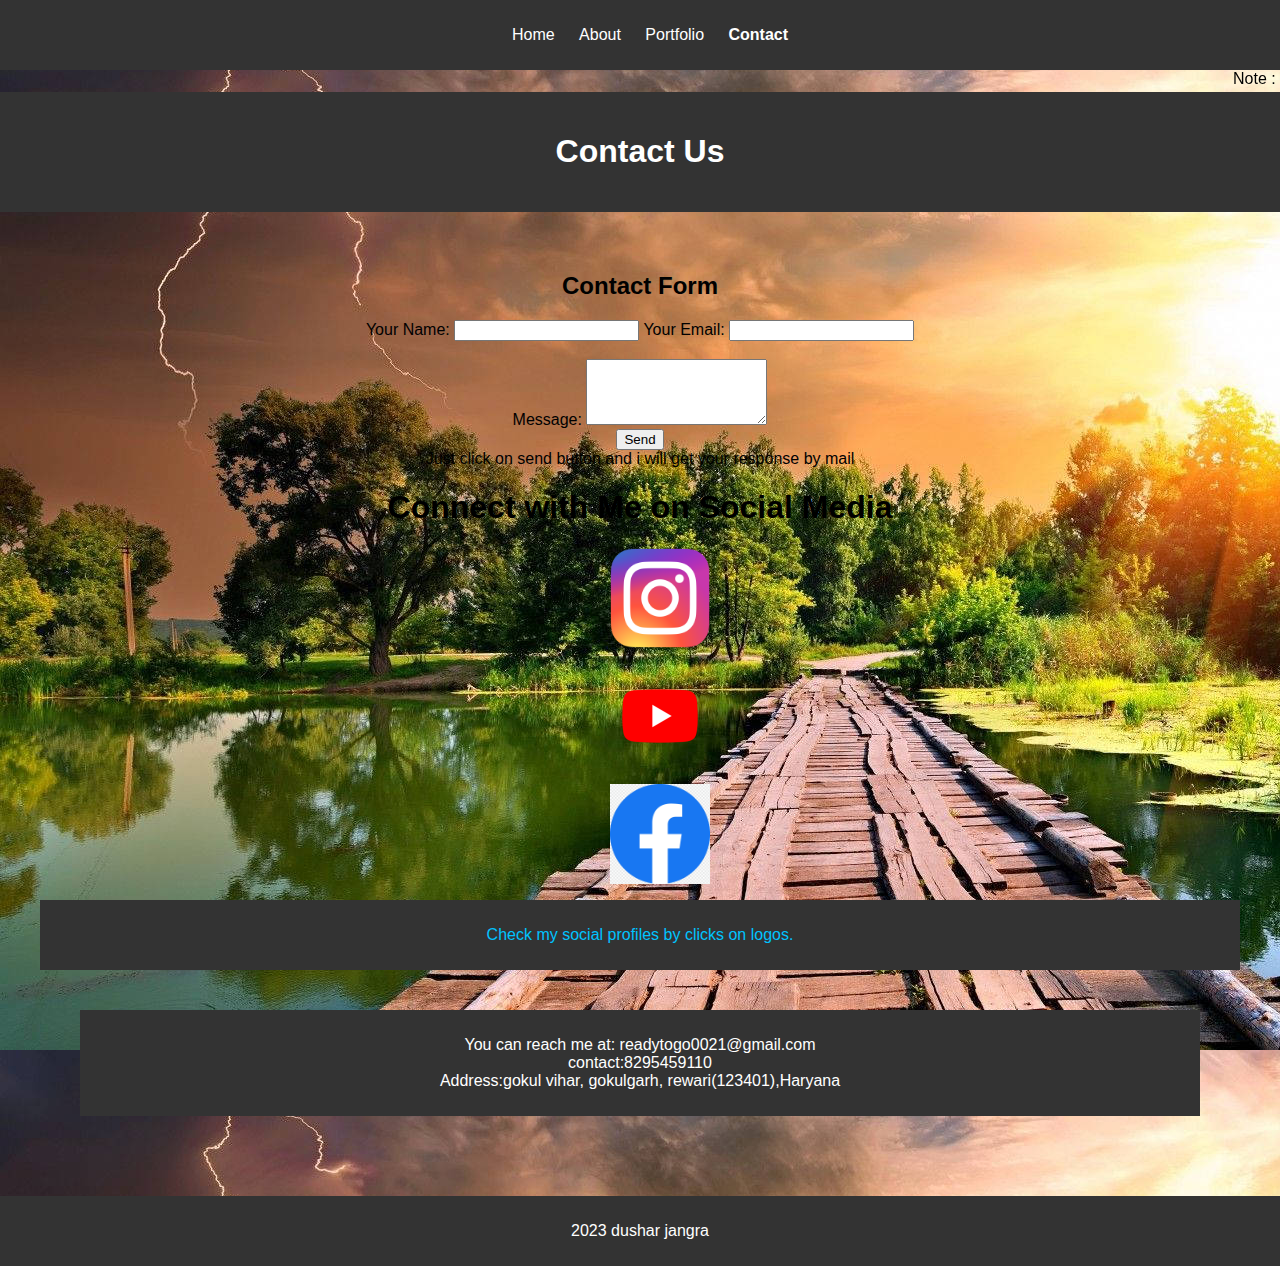
<file: contactdushar.html>
<!DOCTYPE html>
<html lang="en">
<head>
    <meta charset="UTF-8">
    <meta name="viewport" content="width=device-width, initial-scale=1.0">
    <title>Contact Us</title>
    <link rel="stylesheet" href="EX.CSS">
    <link rel="stylesheet" type="text/css" href="style.css">
    
</head>
<body style="background-image:url(brg.jpg);">
    
    <nav><footer>
       <center> <p> <ul>
       
        <li><a href="index.html">Home  </a></li>
        <li><a href="dusharcopy.html"> About</a></li>
        <li><a href="portfolio.html">Portfolio </a></li>
        <b><li><a href="contactdushar.html">Contact</a></li></b>
       </ul>
       </p>
        
    </center></footer>
    </nav>
    <marquee direction="left">Note : If you want to ask me anything, write your message below and send it..... </marquee>
    <center>
    <header>
        <h1>Contact Us</h1>
    </header>
    <form
    action="https://formspree.io/f/xbjvwlkw"
    method="POST"
  >
    <section id="contact-form">
        <h2>Contact Form</h2>
        <form action="process_form.php" method="post">
            <label for="name">Your Name:</label>
            <input type="text" id="name" name="name" required>

            <label for="email">Your Email:</label>
            <input type="email" id="email" name="email" required>
            <br>
            <br>

            <label for="message">Message:</label>
             <textarea id="message" name="message" rows="4" required></textarea>
              <br>
            
            <center><button type="submit">Send</button></center>
</form
        
    <title> Just click on send button and i will get your response by mail</title>

    <h1>Connect with Me on Social Media</h1>
    <ul> 
            
                    
                    <div class="logo-container">
                        <a href="https://instagram.com/jangra5090?igshid=OGQ5ZDc2ODk2ZA%3D%3D&utm_source=qr">
                        <img src="instalogo.webp" alt="Logo" class="logo">
                    </div>
                   </a>&nbsp; &nbsp; &nbsp; 
                <div 
                class="logo-container"><a href="https://youtube.com/@silentassault9083?si=d_ojScL7lKbYAhQ0">
                    <img src="youtubelogo.webp"alt="Logo" class="logo">
                </div>
                    </a>
                    &nbsp;&nbsp;&nbsp;
                    
                    <div class="logo-container"><a href="https://www.facebook.com/vicky.jangra.33046?mibextid=LQQJ4d">
                    <img src="facelogo.png" alt="Logo" class="logo">
                    </div>
                </a>
            
            
        </ul>
         <footer><p style="color: rgb(0, 195, 255);""font-size = 50px"> Check my social profiles by clicks on logos.</p></footer>
        <section id="contact">
            <footer>
                <p>You can reach me at: readytogo0021@gmail.com<br>contact:8295459110 <br>Address:gokul vihar, gokulgarh, rewari(123401),Haryana </p>
        </section>
            </footer>
            
        </form>
    </section>

    <footer>
        <p> 2023 dushar jangra</p>
    </footer></center>
</body>
</html>
</file>
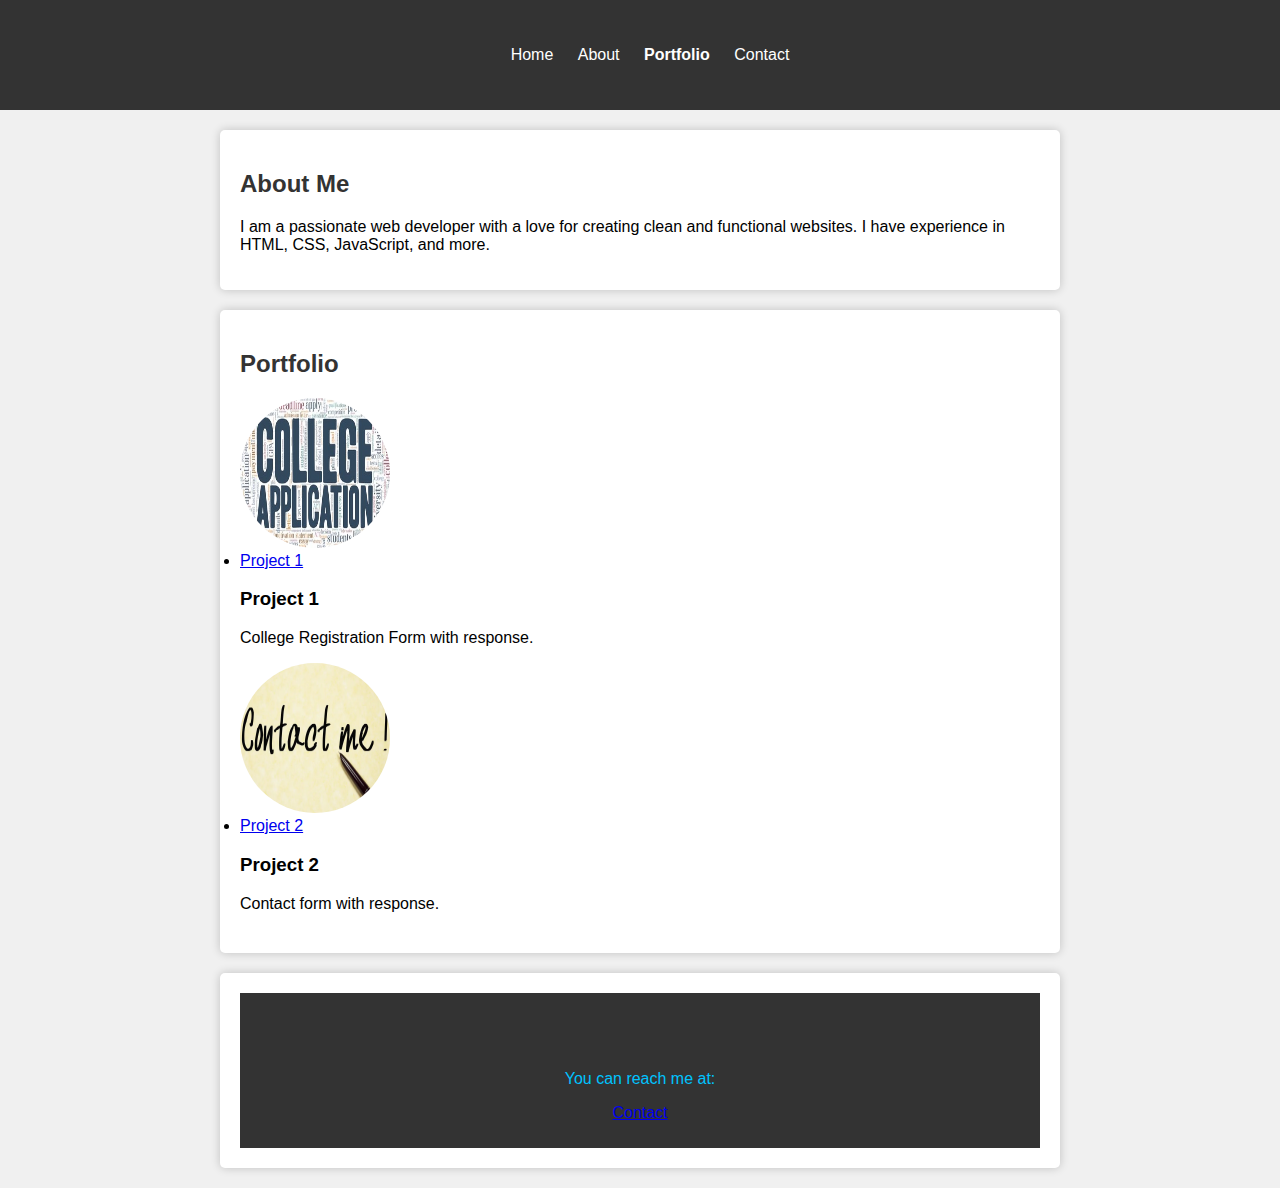
<file: portfolio.html>
<!DOCTYPE html>
<html lang="en">
<head>
    <meta charset="UTF-8">
    <meta name="viewport" content="width=device-width, initial-scale=1.0">
    <title>Contact Us</title>
    <link rel="stylesheet" href="EX.CSS">
    <link rel="stylesheet" type="text/css" href="style.css">
    <meta charset="UTF-8">
    <meta name="viewport" content="width=device-width, initial-scale=1.0">
    <title>My Portfolio</title>
    <link rel="stylesheet" href="about.css">



</head>
<body>
    <header>
        <nav><footer>
            <center> <p> <ul>
            
             <li><a href="index.html">Home  </a></li>
             <li><a href="dusharcopy.html"> About</a></li>
             <b><li><a href="portfolio.html">Portfolio </a></li></b>
             <li><a href="contactdushar.html">Contact</a></li>
            </ul>
            </p>
             
         </center></footer>
         </nav>
    </header>

    <section id="about">
        <h2>About Me</h2>
        <p>I am a passionate web developer with a love for creating clean and functional websites. I have experience in HTML, CSS, JavaScript, and more.</p>
    </section>

    <section id="portfolio">
        <h2>Portfolio</h2>
        <style>
            .profile-picture {
                border-radius: 50%; /* Makes the image circular */
                width: 150px; /* Adjust the width as needed */
                height: 150px; /* Adjust the height as needed */
            }
        </style>
        <img src="clgform1.jpg" alt="Profile Picture" class="profile-picture">
        
        <div class="project">
            <div class="container">
            <li><a href="portfolio1.html">Project 1 </a></li>
            <h3>Project 1</h3>
            <p>College Registration Form with response.</p>
        </div>
        <div class="project">
           <style>
           .profile-picture {
                    border-radius: 50%; /* Makes the image circular */
                    width: 150px; /* Adjust the width as needed */
                    height: 150px; /* Adjust the height as needed */
                }
            </style>
            <img src="contactform.jpg" alt="Profile Picture" class="profile-picture">
            <li><a href="contactdushar.html">Project 2</a></li>
            <h3>Project 2</h3>
            <p>Contact form with response.</p>
        </div>
        <!-- Add more projects as needed -->
    </section>

    <section id="contact">
       <footer><h2>Contact</h2>
        <p style="color: rgb(0, 195, 255);""font-size = 50px">You can reach me at:<li><a href="contactdushar.html">Contact</a></li> </p></footer>
    </section>
</body>
</html>
</file>
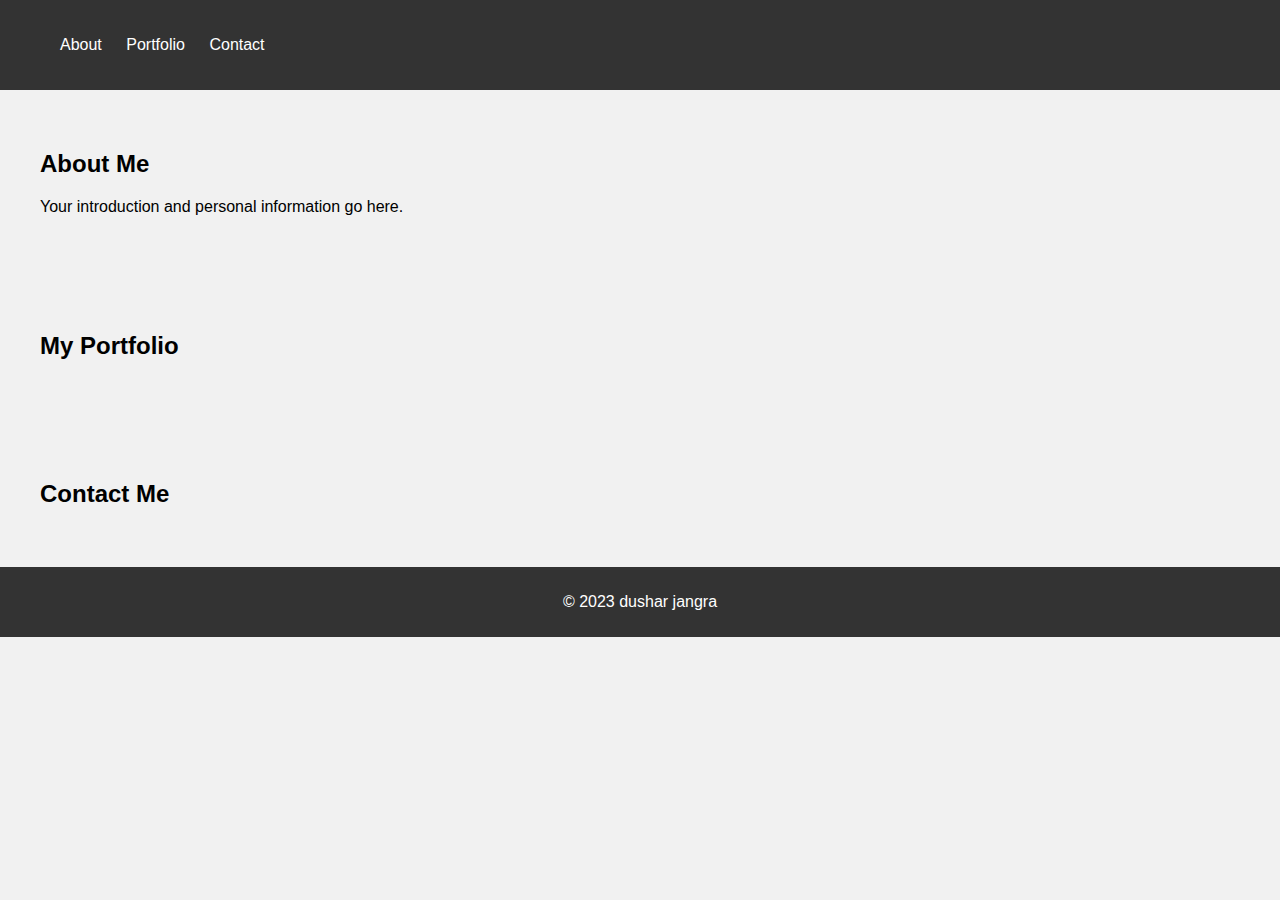
<file: portfoliodushar.html>
<!DOCTYPE html>
<html lang="en">
<head>
    <meta charset="UTF-8">
    <meta name="viewport" content="width=device-width, initial-scale=1.0">
    <title>Your Portfolio</title>
    <link rel="stylesheet" href="EX.CSS">
</head>
<body>
    <header>
        <nav>
            <ul>
                <li><a href="me.html">About</a></li>
                <li><a href="#portfolio">Portfolio</a></li>
                <li><a href="contactdushar.html">Contact</a></li>
            </ul>
        </nav>
    </header>

    <section id="about">
        <h2>About Me</h2>
        <p>Your introduction and personal information go here.</p>
    </section>

    <section id="portfolio">
        <h2>My Portfolio</h2>
    </section>

    <section id="contact">
        <h2>Contact Me</h2>
        
    
    </section>

    <footer>
        <p>&copy; 2023 dushar jangra</p>
    </footer>
</body>
</html>
</file>
<file: style.css>
.logo-container {
    position: relative;
    width: 100px; /* Adjust the dimensions as needed */
    height: 100px;
    overflow: hidden;
}

.logo {
    width: 100%;
    height: 100%;
    transition: transform 0.3s ease;
}

.logo-container:hover .logo {
    transform: scale(1.1); /* Adjust the scale factor as needed for the desired pop-up effect */
}
</file>
<file: about.css>
body {
    font-family: Arial, sans-serif;
    background-color: #f0f0f0;
    margin: 0;
    padding: 0;
}

header {
    background-color: #333;
    color: #fff;
    text-align: center;
    padding: 20px;
}

section {
    max-width: 800px;
    margin: 20px auto;
    background-color: #fff;
    border-radius: 5px;
    box-shadow: 0 0 10px rgba(0, 0, 0, 0.2);
    padding: 20px;
}

h1, h2 {
    color: #333;
}

.project {
    margin-bottom: 20px;
}

img {
    max-width: 100%;
    height: auto;
}
</file>
<file: EX.CSS>
/* Reset some default styles and set a background color */
body {
    margin: 0;
    padding: 0;
    font-family: Arial, sans-serif;
    background-color: #f1f1f1;
}

/* Style the header and navigation menu */
header {
    background-color: #333;
    color: #fff;
    padding: 20px;
}

nav ul {
    list-style: none;
}

nav ul li {
    display: inline;
    margin-right: 20px;
}

nav a {
    text-decoration: none;
    color: #fff;
}

/* Style the sections */
section {
    padding: 40px;
}

/* Style the footer */
footer {
    background-color: #333;
    color: #fff;
    text-align: center;
    padding: 10px;
}
</file>
